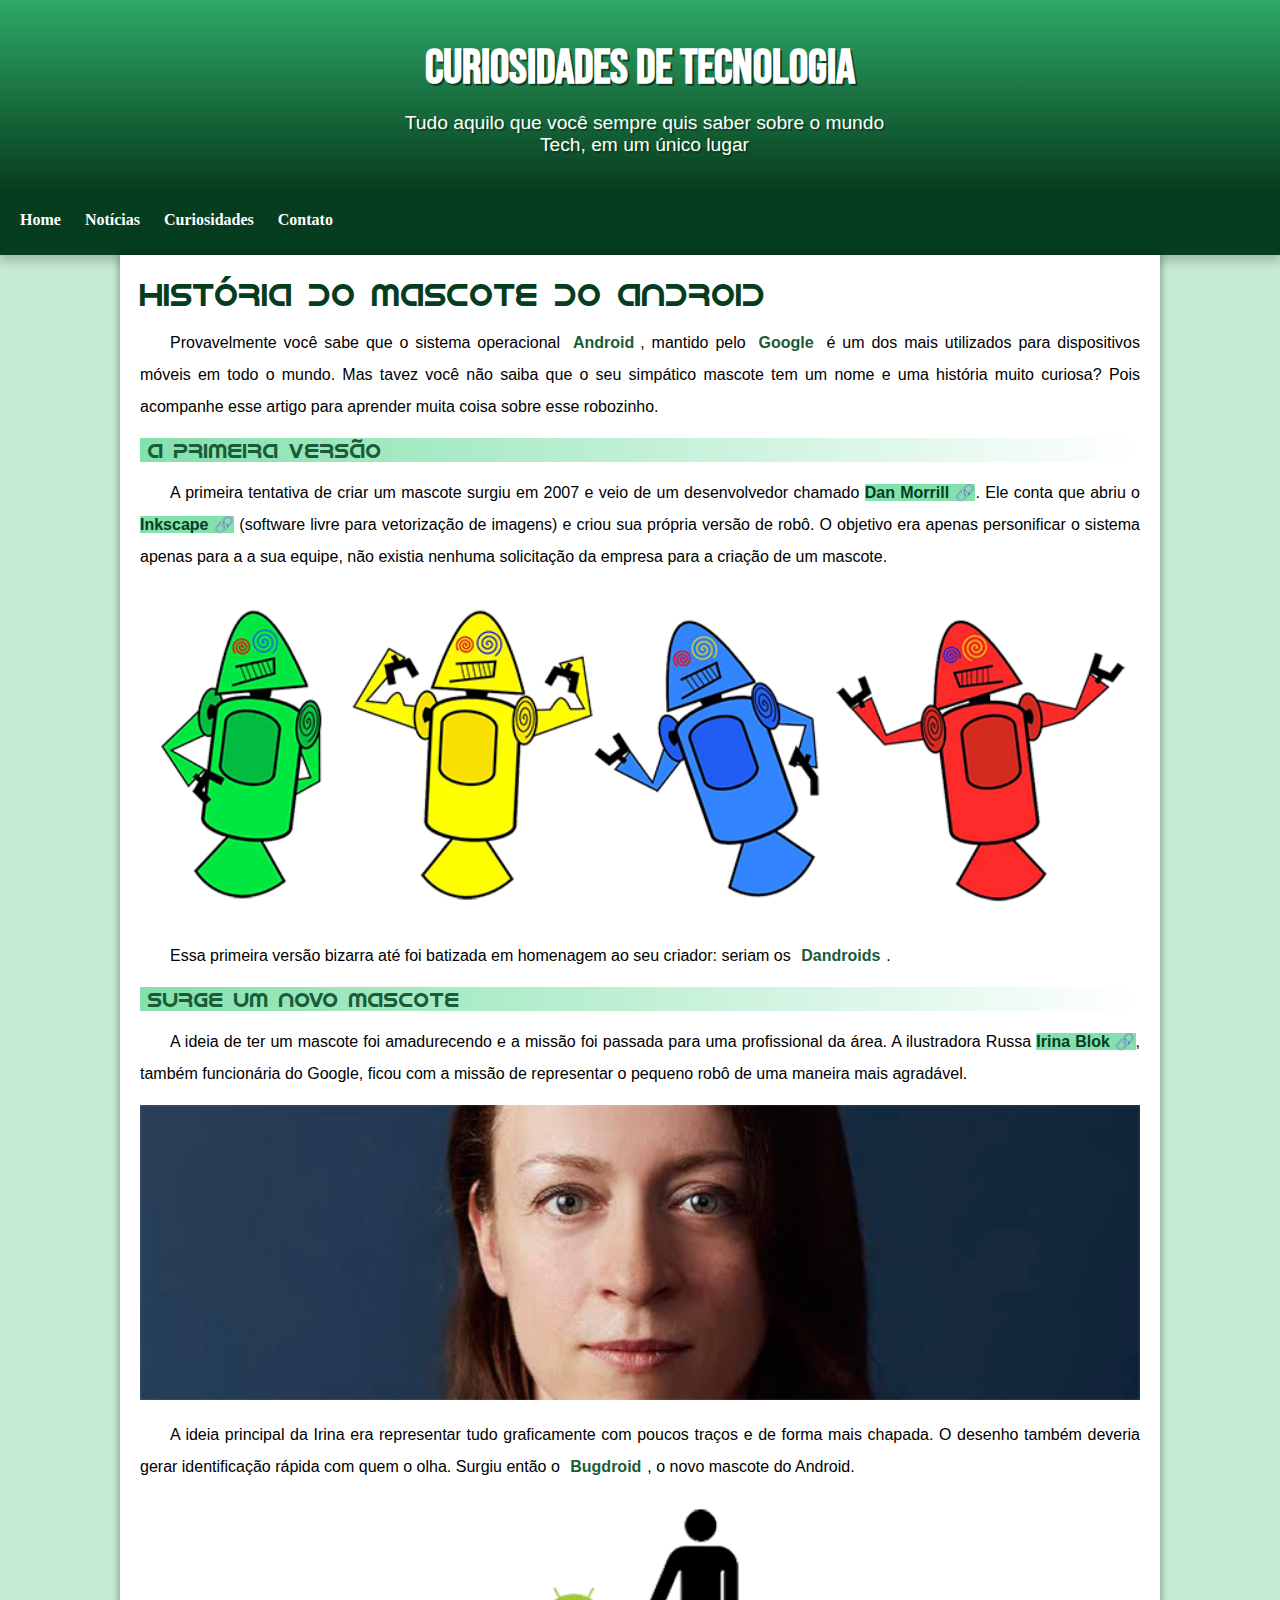
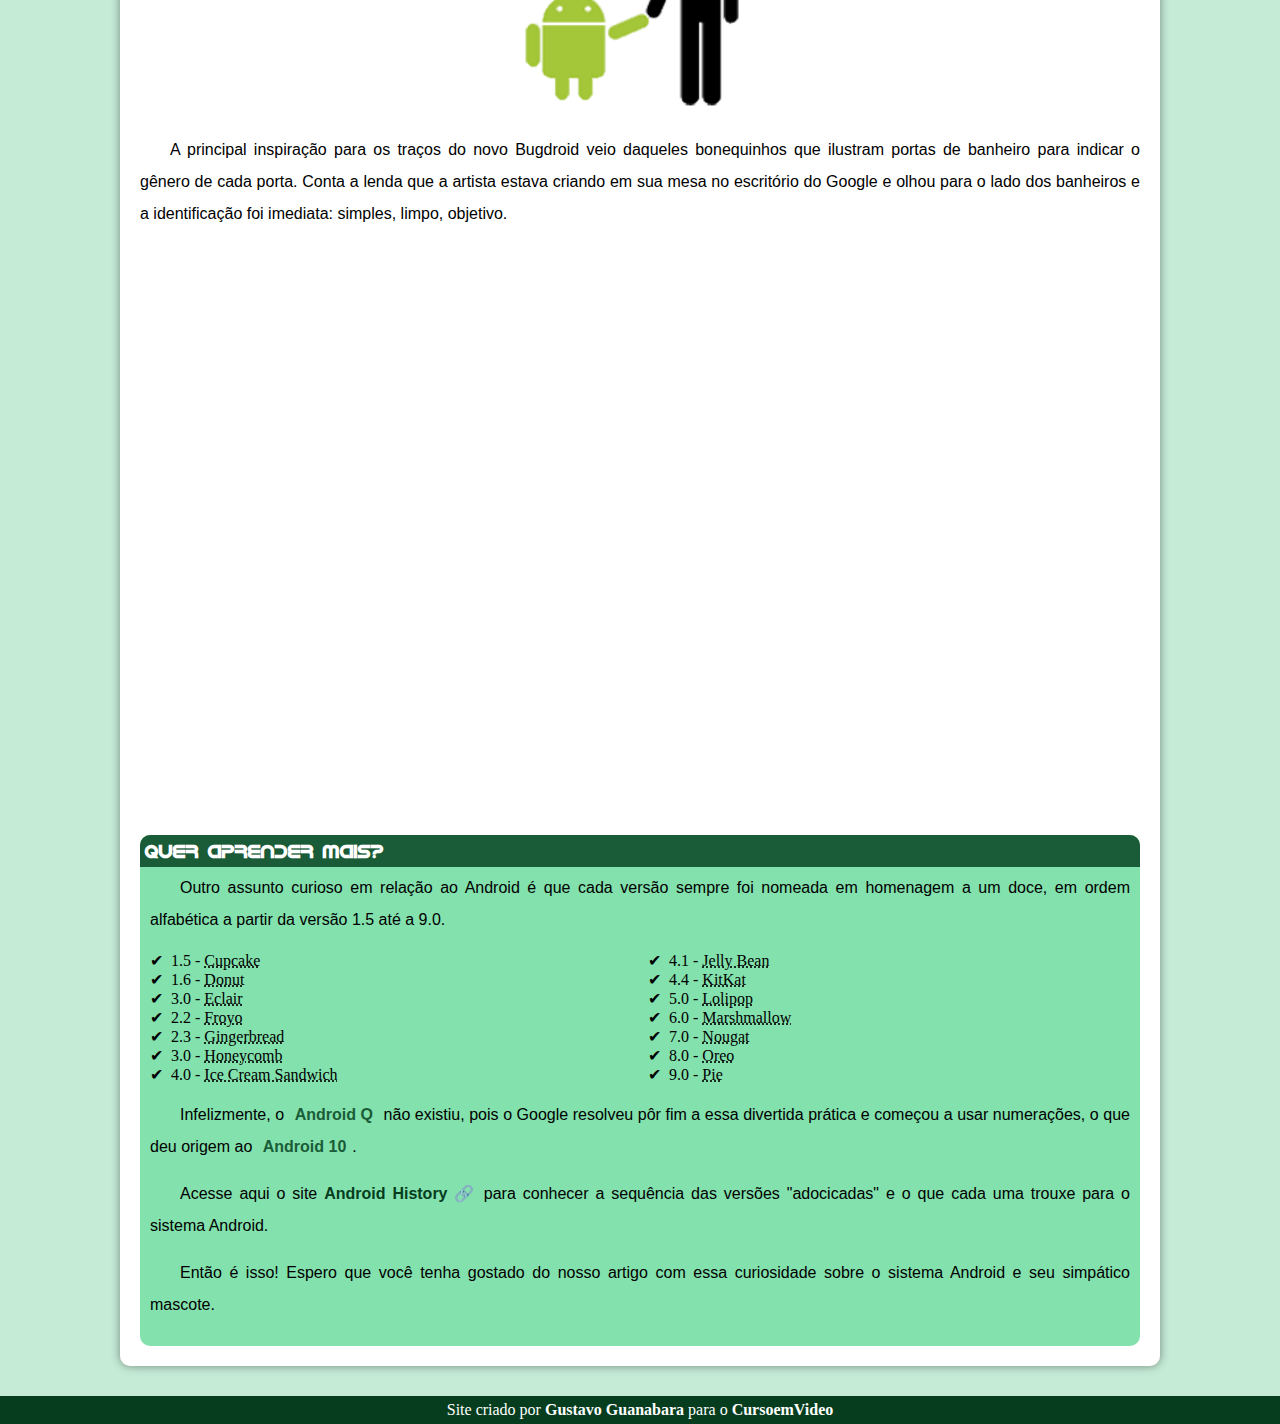
<file: index.html>
<!DOCTYPE html>
<html lang="pt-br">
<head>
    <meta charset="UTF-8">
    <meta http-equiv="X-UA-Compatible" content="IE=edge">
    <meta name="viewport" content="width=device-width, initial-scale=1.0">
    <link rel="shortcut icon" href="imagens/favicon.ico">
    <title>Como surgiu o Android</title>
    <link rel="stylesheet" href="style.css">
</head>
<body>
    <header>
        <h1>Curiosidades de Tecnologia</h1>
        <p>Tudo aquilo que você sempre quis saber sobre o mundo Tech, em um único lugar</p>
    </header>
    <nav>
        
            <a href="">Home</a>
            <a href="">Notícias</a>
            <a href="">Curiosidades</a>
            <a href="">Contato</a>
    </nav>
    <main>
        <article>
            <h1>História do Mascote do Android</h1>

            <p>Provavelmente você sabe que o sistema operacional <strong>Android</strong>, mantido pelo <strong>Google</strong> é um dos mais utilizados para dispositivos móveis em todo o mundo. Mas tavez você não saiba que o seu simpático mascote tem um nome e uma história muito curiosa? Pois acompanhe esse artigo para aprender muita coisa sobre esse robozinho.</p>

            <h2>A primeira versão</h2>

            <p>A primeira tentativa de criar um mascote surgiu em 2007 e veio de um desenvolvedor chamado <a href="https://ausdroid.net/2013/01/04/dan-morrill-shows-us-the-android-mascots-that-could-have-been/" target="_blank" class="externo">Dan Morrill</a>. Ele conta que abriu o <a href="https://inkscape.org/pt-br/" target="_blank" class="externo">Inkscape</a> (software livre para vetorização de imagens) e criou sua própria versão de robô. O objetivo era apenas personificar o sistema apenas para a a sua equipe, não existia nenhuma solicitação da empresa para a criação de um mascote.</p>

            <picture>
                <source media="(max-width: 600px)" srcset="imagens/dan-droids-pq.png" type="image/png">
                <img src="imagens/dan-droids.png" alt="Dandroids">
            </picture>

            <p>Essa primeira versão bizarra até foi batizada em homenagem ao seu criador: seriam os <strong>Dandroids</strong>.</p>

            <h2>Surge um novo mascote</h2>

            <p>A ideia de ter um mascote foi amadurecendo e a missão foi passada para uma profissional da área. A ilustradora Russa <a href="https://www.irinablok.com/" target="_blank" class="externo">Irina Blok</a>, também funcionária do Google, ficou com a missão de representar o pequeno robô de uma maneira mais agradável.</p>

            <picture>
                <source media="(max-width: 600px)" srcset="imagens/irina-blok-pq.jpg" type="image/jpeg">
                <img src="imagens/irina-blok.jpg" alt="Irina Blok">
            </picture>

            <p>A ideia principal da Irina era representar tudo graficamente com poucos traços e de forma mais chapada. O desenho também deveria gerar identificação rápida com quem o olha. Surgiu então o <strong>Bugdroid</strong>, o novo mascote do Android.</p>

            <picture>
                <img class="pequena" src="imagens/bugdroid.png" alt="Bugdroid">
            </picture>

            <p>A principal inspiração para os traços do novo Bugdroid veio daqueles bonequinhos que ilustram portas de banheiro para indicar o gênero de cada porta. Conta a lenda que a artista estava criando em sua mesa no escritório do Google e olhou para o lado dos banheiros e a identificação foi imediata: simples, limpo, objetivo.</p>
            
            <div class="video"><iframe width="560" height="315" src="https://www.youtube.com/embed/l2UDgpLz20M" title="YouTube video player" frameborder="0" allow="accelerometer; autoplay; clipboard-write; encrypted-media; gyroscope; picture-in-picture" allowfullscreen></iframe></div>

            <aside><!--Conteúdo Extra-->
            <h3>Quer aprender mais?</h3> 

            <p>Outro assunto curioso em relação ao Android é que cada versão sempre foi nomeada em homenagem a um doce, em ordem alfabética a partir da versão 1.5 até a 9.0.</p>

            <ul>
                <li>1.5 - <abbr title="Bolo de Copo">Cupcake</abbr></li>
                <li>1.6 - <abbr title="Rosquinha">Donut</abbr></li>
                <li>3.0 - <abbr title="Bomba">Eclair</abbr></li>
                <li>2.2 - <abbr title="Iogurte Congelado">Froyo</abbr></li>
                <li>2.3 - <abbr title="Biscoito de Gengibre">Gingerbread</abbr></li>
                <li>3.0 - <abbr title="Favo de Mel">Honeycomb</abbr></li>
                <li>4.0 - <abbr title="Sanduíche de Sorvete">Ice Cream Sandwich</abbr>
                </li>
                <li>4.1 - <abbr title="Jujuba">Jelly Bean</abbr></li>
                <li>4.4 - <abbr title="KitKat">KitKat</abbr></li>
                <li>5.0 - <abbr title="Pirulito">Lolipop</abbr></li>
                <li>6.0 - <abbr title="Marshmallow">Marshmallow</abbr></li>
                <li>7.0 - <abbr title="Torrone">Nougat</abbr></li>
                <li>8.0 - <abbr title="Oreo">Oreo</abbr></li>
                <li>9.0 - <abbr title="Torta">Pie</abbr></li>
            </ul>

            <p>Infelizmente, o <strong>Android Q</strong> não existiu, pois o Google resolveu pôr fim a essa divertida prática e começou a usar numerações, o que deu origem ao <strong>Android 10</strong>.</p>

            <p>
                Acesse aqui o site <a href="https://www.android.com/intl/en_uk/history/" target="_blank" class="externo">Android History</a> para conhecer a sequência das versões "adocicadas" e o que cada uma trouxe para o sistema Android.
                
            </p>

            <p>Então é isso! Espero que você tenha gostado do nosso artigo com essa curiosidade sobre o sistema Android e seu simpático mascote.</p>

            </aside>
        </article>
    </main>
    <footer>
        <p>Site criado por <a href="https://gustavoguanabara.github.io/" target="_blank">Gustavo Guanabara</a> para o <a href="https://www.youtube.com/@CursoemVideo" target="_blank">CursoemVideo</a></p>
    </footer>  
</body>
</html>
</file>
<file: style.css>
@charset "UTF-8";

@import url('https://fonts.googleapis.com/css2?family=Bebas+Neue&display=swap');

@font-face {
    font-family: 'android';
    src: url(fontes/idroid.otf) format('opentype');
    font-weight: normal;
}

/*
Cores usadas no projeto
#c5ebd6
#83e1ad
#3ddc84
#2fa866
#1a5c37
#063d1e

*/

:root { /*root: = Variáveis
    EX = -- + nomedavariável/--cordotitulo*/
    --cordofundo: #c5ebd6;
    --cor01: #83e1ad;
    --cor02: #3ddc84;
    --cor03: #2fa866;
    --cor04: #1a5c37;
    --cor05: #063d1e;
    --fonte-padrao: Arial, Verdana, Helvetica, sans-serif;
    --fonte-destaque: 'Bebas Neue', cursive;
    --fonte-android: 'android';

}

* { /*Asterisco para configurações globais*/
    margin: 0px;
    padding: 0px; /*Distância entre um elemento e outro...*/
    
}
body {
    background-color: var(--cordofundo);
    font-family: var(--fontepadrao);
    width: 100%;
}

a.externo::after {
    content: '\00A0\1F517';
}

header {
    background-image: linear-gradient(to bottom, var(--cor03), var(--cor05));

    min-height: 150px; /*Altura mínima da caixa/cabeçalho*/
    text-align: center;
    padding-top: 40px;/*Espaço entre o topo da caixa e um elemento secundário contido nela*/
    
}

header > h1 {
    color: white;
    font-family: var(--fonte-destaque);
    font-size: 3em;
    margin-bottom: 15px; /*Distância inferior entre o elemento em questão e outro posterior.*/
    text-shadow: 2px 2px 0px rgba(0, 0, 0, 0.514); /*Sombras em textos*/
}

header > p {
    color: white;
    font-size: 1.2em;
    font-family: var(--fonte-padrao);
    max-width: 500px; /*Configurações de widht transformar elementos em blocos e as vezes é necessário configurar sua posição*/
    padding-right: 1px; /*Configuração de distância entre elemento e borda, para caso a resolução do navegador seja diminuída e o bloco/elemento se adapte a mudança de tamanho.*/
    padding-left: 10px;
    padding-bottom: 10px;
    margin: auto; /*Configurações de posição e distância entre elemento e borda.*/
    text-shadow: 2px 2px 0px rgba(0, 0, 0, 0.315);
}

nav {
    background-color: var(--cor05);
    box-shadow: 0px 7px 9px rgba(0, 0, 0, 0.192);
    padding-top: 10px;
    padding-bottom: 15px;
    padding-left: 10px; /*Referente a distância da barra de navegação a direita da margem*/
    line-height: 40px;

    
}

nav > a { /*Referênte aos links na barra de navegação*/
    color: white;
    padding: 10px; /*Distância entre um link e outro...*/
    text-decoration: none; /*Retira o sublinhado do texto...*/
    font-weight: bold; /*Referente ao peso da fonte/ao corpo fonte*/
    transition-duration: .5s; /*Referênte a duração de caixa de animação de seleção de elemento*/
}

nav a:hover {
    background-color: var(--cor03); /*Cor dar caixa de seleção*/
    border-radius: 5px;
    color: #063d1e; /*Cor da fonte ao selecionar o elemento*/
    
}

main {
    background-color: white;
    min-width: 200px; /*Largura minima da caixa para resoluções menores*/
    max-width: 1000px; /*Largura máxima da caixa para resoluções maiores e navegadores desktop*/
    margin: auto; /*Centraliza o conteúdo*/
    margin-bottom: 30px; /*Distância entre o conteúdo principal e elementos posteriores...*/
    border-radius: 0px 0px 10px 10px; /*Relativo a arredondamento de borda*/
    padding: 20px;
    box-shadow: 0px 0px 10px rgba(0, 0, 0, 0.418);/*Relativo a sombra em borda/em caixa*/
    
    
}

main h1 {
    color: var(--cor05);
    font-family: var(--fonte-android);
    font-weight: normal;
}

main h2 {
    font-family: var(--fonte-android);
    color: var(--cor04);
    font-size: 1.3em;
    background-image: linear-gradient(to right, var(--cor01), transparent);
    text-indent: 8px;
    font-weight: normal;
}

main p {
    margin: 15px 0px;
    text-align: justify;
    font-family: var(--fonte-padrao);
    line-height: 1em;
    text-indent: 30px; /*Distância entre a primeira linha e a margem*/
    font-weight: normal;
    font-size: 1em; /*Relativo a tamanho de fonte.*/
    line-height: 2em;
    
}

main strong {
    color: var(--cor04);
    font-weight: bold;
    padding: 2px 6px;
}

main a {
    text-decoration: none;
    font-weight: bold;
    color: var(--cor05);
    background-color: var(--cor01);
}

main a:hover {
    text-decoration: underline;
    color: var(--cor04);
}

main img {
    width: 100%; /*Imagens se adaptam a resolução da tela/navegador*/
}

main img.pequena {/*Imagens não são consideradas "blocos"*/ /*Configuração individual de emergência ára imagem pequena demais de forma a adaptá-la a página sem precisar gerar manualmente outra resolução*/
    max-width: 340px;
    display: block; /*Bloqueia a imagem na mesma posição?*/
    margin: auto; /*cria uma margin automática entre a imagem e a largura do site. Pode ser que com imagens, funcione apenas aliádo ao comando display e suas variações...*/
}

.video { /*Relativo a caixa do elemento video*/
    position: relative;
    background-color: white;
    height: 0px;
    margin-left: -15px;
    margin-right: -1px;
    padding-bottom: 59%;
}

.video >iframe { /*Relativo ao elemento video*/
    position: absolute;
    top: 5%; /*Relativo ao afastamento superior do elemento*/
    left: 5%; /*Relativo ao afastamento lateral do elemento a sua direita*/
    width: 95%; /*Relativo ao tamanho lateral da caixa*/
    height: 90%; /*Relativo a altura da caixa*/
}

aside {
    background-color: var(--cor01); /*Referente a cor de fundo da caixa que contém o conteúdo extra*/
    padding: 10px; /*Referente a distância da caixa que contém o conteúdo extra do elemento anterior*/
    border-radius: 10px;
}

aside h3 { /*Relativo a caixa que contém o h3 dentro do conteúdo extra*/
    background-color: var(--cor04);
    color: white; /*Referente a cor da fonte*/
    padding: 5px; /*Refente a distância do parágrafo e as margens da caixa*/
    margin: -10px -10px;/*Referente a margem superior da caixa que contém o conteúdo extra*/
    border-radius: 10px 10px 0px 0px;
    font-family: var(--fonte-android);
}

aside > ul { /*Relativo a lista dentro do conteúdo extra*/
    list-style-type: '\2714\00A0\00A0';
    list-style-position: inside;
    columns: 2;
}

footer {
    background-color: var(--cor05);
    color: white;
    text-align: center;
    font-size: 0.8;
    padding: 5px;
    
    
}

footer > p > a {
    color: white;
    font-weight: bolder;
    text-decoration: none;
} 

footer a:hover {
    text-decoration: underline;
    color: var(--cor01);
}
</file>
